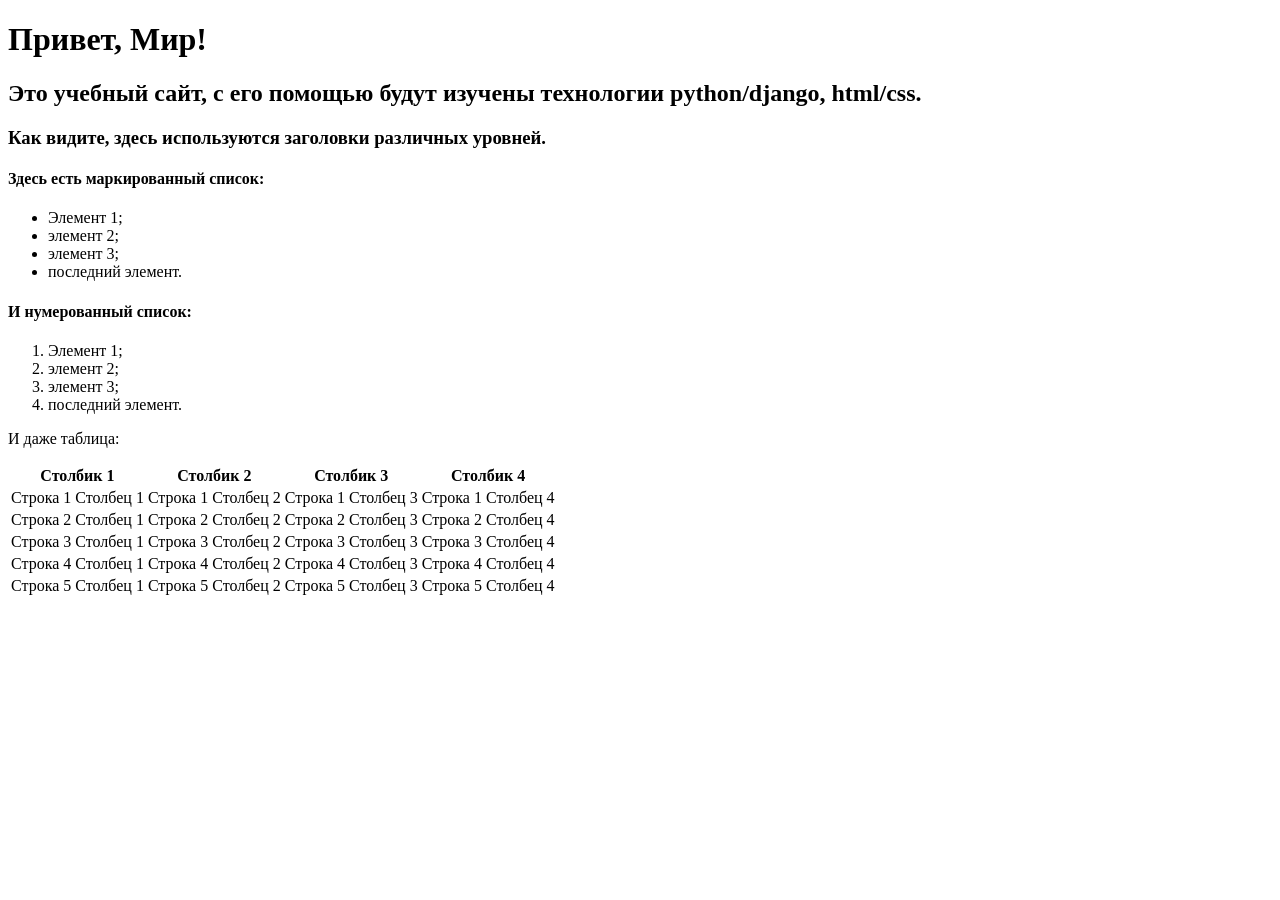
<file: lab2/lab2/helloworld/flatpages/templates/index.html>
<!DOCTYPE html>
<html>
    <head>
        <title>Привет, Мир!</title>
        <style>
            table, td, th {
                border: none;
            }
        </style>
    </head>
    <body>
        <h1>Привет, Мир!</h1>
        <h2>Это учебный сайт, с его помощью будут изучены технологии 
python/django, html/css.</h2>
        <h3>Как видите, здесь используются заголовки различных 
уровней.</h3>

        <h4>Здесь есть маркированный список:</h4>
        <ul>
            <li>Элемент 1;</li>
            <li>элемент 2;</li>
            <li>элемент 3;</li>
            <li>последний элемент.</li>
        </ul>

        <h4>И нумерованный список:</h4>
        <ol>
            <li>Элемент 1;</li>
            <li>элемент 2;</li>
            <li>элемент 3;</li>
            <li>последний элемент.</li>
        </ol>

        <p>И даже таблица:</p>
        <table>
            <thead>
                <tr>
                    <th>Столбик 1</th>
                    <th>Столбик 2</th>
                    <th>Столбик 3</th>
                    <th>Столбик 4</th>
                </tr>
            </thead>
            <tr>
                <td>Строка 1 Столбец 1</td>
                <td>Строка 1 Столбец 2</td>
                <td>Строка 1 Столбец 3</td>
                <td>Строка 1 Столбец 4</td>
            </tr>
            <tr>
                <td>Строка 2 Столбец 1</td>
                <td>Строка 2 Столбец 2</td>
                <td>Строка 2 Столбец 3</td>
                <td>Строка 2 Столбец 4</td>
            </tr>
            <tr>
                <td>Строка 3 Столбец 1</td>
                <td>Строка 3 Столбец 2</td>
                <td>Строка 3 Столбец 3</td>
                <td>Строка 3 Столбец 4</td>
            </tr>
            <tr>
                <td>Строка 4 Столбец 1</td>
                <td>Строка 4 Столбец 2</td>
                <td>Строка 4 Столбец 3</td>
                <td>Строка 4 Столбец 4</td>
            </tr>
            <tr>
                <td>Строка 5 Столбец 1</td>
                <td>Строка 5 Столбец 2</td>
                <td>Строка 5 Столбец 3</td>
                <td>Строка 5 Столбец 4</td>
            </tr>
        </table>
    </body>
</html>
</file>
